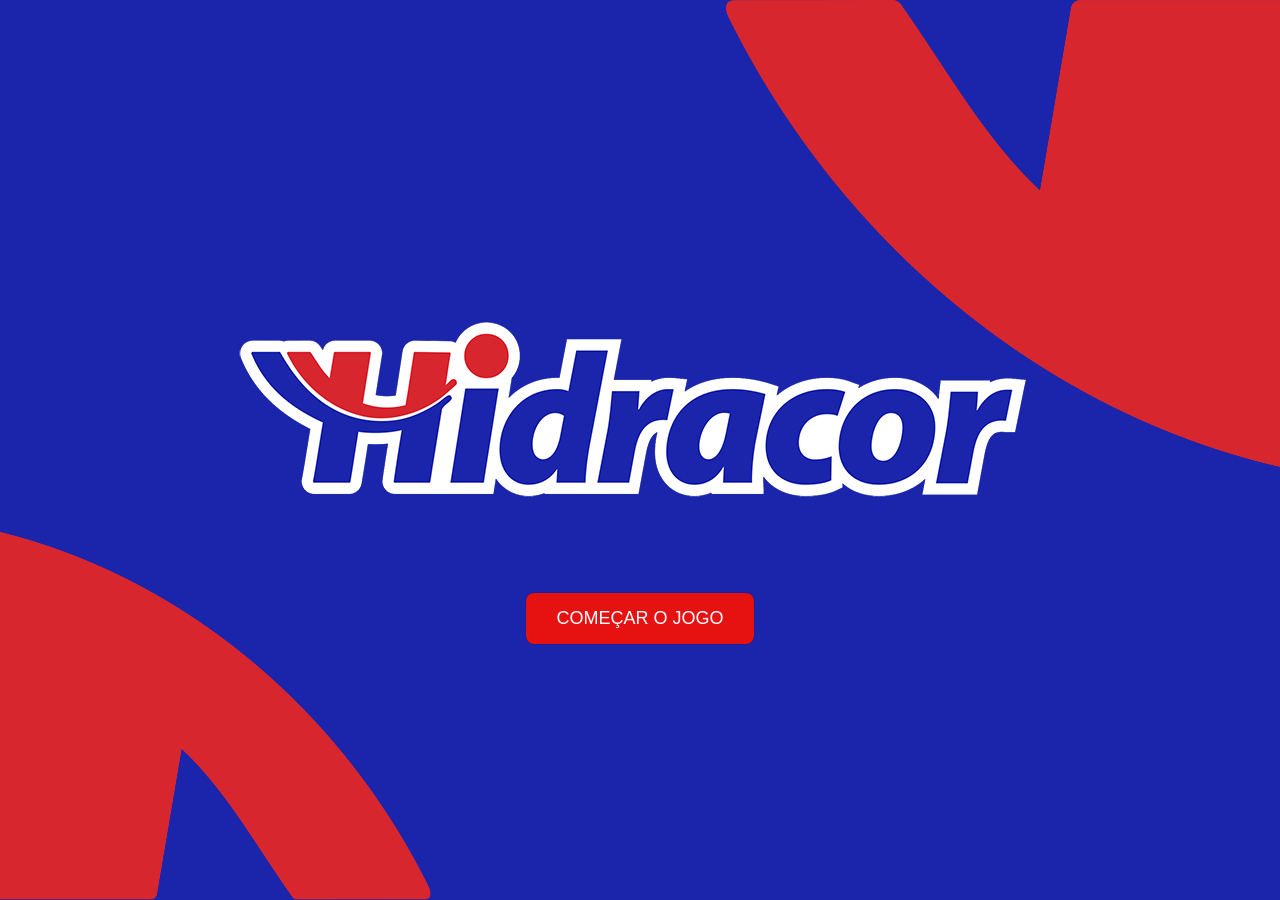
<file: index.html>
<!-- 
    » Wagner Lima | www.wagnerlima.net | @wagnerlimaNET «
	  Professor de desenvolvimento web e design na escola iwtraining, especialista em mecanismos de 
    buscas (SEO) e graduando em Sistemas e Mídias Digitais na Universidade Federal do Ceará (UFC).
-->
<!DOCTYPE html>
<html lang="pt-br">
  <head>
    <meta charset="UTF-8">
    <title>Jogo da Memória - Hidracor</title>
    <!-- início da folha de estilos -->
    <link rel="stylesheet" href="styles.css">
    <!-- fim da folha de estilos -->
	<link rel="icon" type="image/x-icon" href="imagens/icone.png">
  </head>
  <body class="pagina-inicial">
    <section class="container">
      <img src="imagens/logotipo-hidracor.png" class="logotipo">
      <a href="jogo-da-memoria-hidracor.html">
        <button class="btn-jogo btn-pulsando">COMEÇAR O JOGO</button>
      </a>
      <div class="detalhe-topo"></div>
      <div class="detalhe-base"></div>
    </section>
  </body>
</html>
</file>
<file: styles.css>
/*
    » Wagner Lima | www.wagnerlima.net | @wagnerlimaNET «
    Professor de desenvolvimento web e design na escola iwtraining, especialista em mecanismos de 
    buscas (SEO) e graduando em Sistemas e Mi­dias Digitais na Universidade Federal do Ceara (UFC).
*/

* {
  padding: 0;
  margin: 0;
  box-sizing: border-box;
  }

  html, body {
    height: 100%;
    }

  .pagina-inicial {
    background: #1a25ab;
    }

    .detalhe-topo {
      position: absolute;
      width: 588px;
      height: 489px;
      z-index: 1;
      right: 0;
      top: 0;
      background: url('imagens/detalhe-topo.png');
      }

    .detalhe-base {
      position: absolute;
      width: 459px;
      height: 390px;
      z-index: 1;
      bottom: 0;
      left: 0;
      background: url('imagens/detalhe-base.png');
      }

    .container {
      height: 100%;
      display: flex;
      justify-content: center;
      align-items: center;
      flex-direction: column;
      }

      .logotipo {
        width: 960px;
        height: 316px;
        object-fit: contain;
        margin-bottom: 20px;
        }

      .btn-jogo {
        padding: 15px 30px;
        font-size: 18px;
        background-color: #e61212;
        color: white;
        border: none;
        border-radius: 8px;
        cursor: pointer;
        transition: background-color 0.3s ease;
        }

        .btn-jogo:hover {
          background-color: #8d0505;
          }

        @-webkit-keyframes btn-pulsando {
          to {
            -webkit-transform: scale(0.9);
            transform: scale(0.9);
            }
          }

          @keyframes btn-pulsando {
            to {
              -webkit-transform: scale(0.9);
              transform: scale(0.9);
              color:#ea4335; 
              }
            }

        .btn-pulsando {
          display: inline-block;
          vertical-align: middle;
          -webkit-transform: translateZ(0);
          transform: translateZ(0);
          box-shadow: 0 0 1px rgba(3, 4, 58, 0.897);
          -webkit-backface-visibility: hidden;
          backface-visibility: hidden;
          -moz-osx-font-smoothing: grayscale;
          }

          .btn-pulsando:hover, .btn-pulsando:focus, .btn-pulsando:active, .btn-pulsando {
            -webkit-animation-name: btn-pulsando;
            animation-name: btn-pulsando;
            -webkit-animation-duration: 0.7s;
            animation-duration: 0.7s;
            -webkit-animation-timing-function: linear;
            animation-timing-function: linear;
            -webkit-animation-iteration-count: infinite;
            animation-iteration-count: infinite;
            -webkit-animation-direction: alternate;
            animation-direction: alternate;
            }

  .pagina-interna {
    height: 100vh;
    display: flex;
    background: url('imagens/plano-de-fundo.png') #1a25ab left top no-repeat;
    background-size: cover;
    }

.blocotimer {
  top: 20px;
  right: 20px;
  color: white;
  font-size: 50px;
  position: absolute;
  font-family: Arial, sans-serif;
  }

.jogo-da-memoria {
  width: 900px;   /* 640px */
  height: 1000px;   /* 740px */
  margin: auto;
  display: flex;
  flex-wrap: wrap;
  perspective: 1000px;
  }

.cartao-de-memoria {
  width: calc(25% - 10px);
  margin: 5px;
  position: relative;
  transform: scale(1);
  transform-style: preserve-3d;
  transition: transform .5s;
  }

.cartao-de-memoria:active {
  transform: scale(0.97);
  transition: transform .2s;
  }

.cartao-de-memoria.flip {
  transform: rotateY(180deg);
  }

.frente-do-cartao, .interno-do-cartao {
  width: 100%;
  position: absolute;
  border-radius: 5px;
  background: #fff;
  backface-visibility: hidden;
  }

.frente-do-cartao {
  transform: rotateY(180deg);
  }

/* Estilo da sobreposição */
.overlay {
  position: fixed;
  top: 0;
  left: 0;
  width: 100%;
  height: 100%;
  background: rgba(0, 0, 0, 0.8);
  display: flex;
  justify-content: center;
  align-items: center;
  z-index: 100;
}

.overlay-content {
  text-align: center;
  color: white;
}

.hidden {
  display: none;
}

#restart-button {
  background-color: #fff;
  color: #dbdcee;
  padding: 10px 20px;
  border: none;
  border-radius: 5px;
  cursor: pointer;
  margin-top: 25px;
  background-color: #2658e1;
}

#restart-button:hover {
  background: #080f63;
}

#game-message {
  font-family: 'Trebuchet MS', 'Lucida Sans Unicode', 'Lucida Grande', 'Lucida Sans', Arial, sans-serif;
}
</file>
